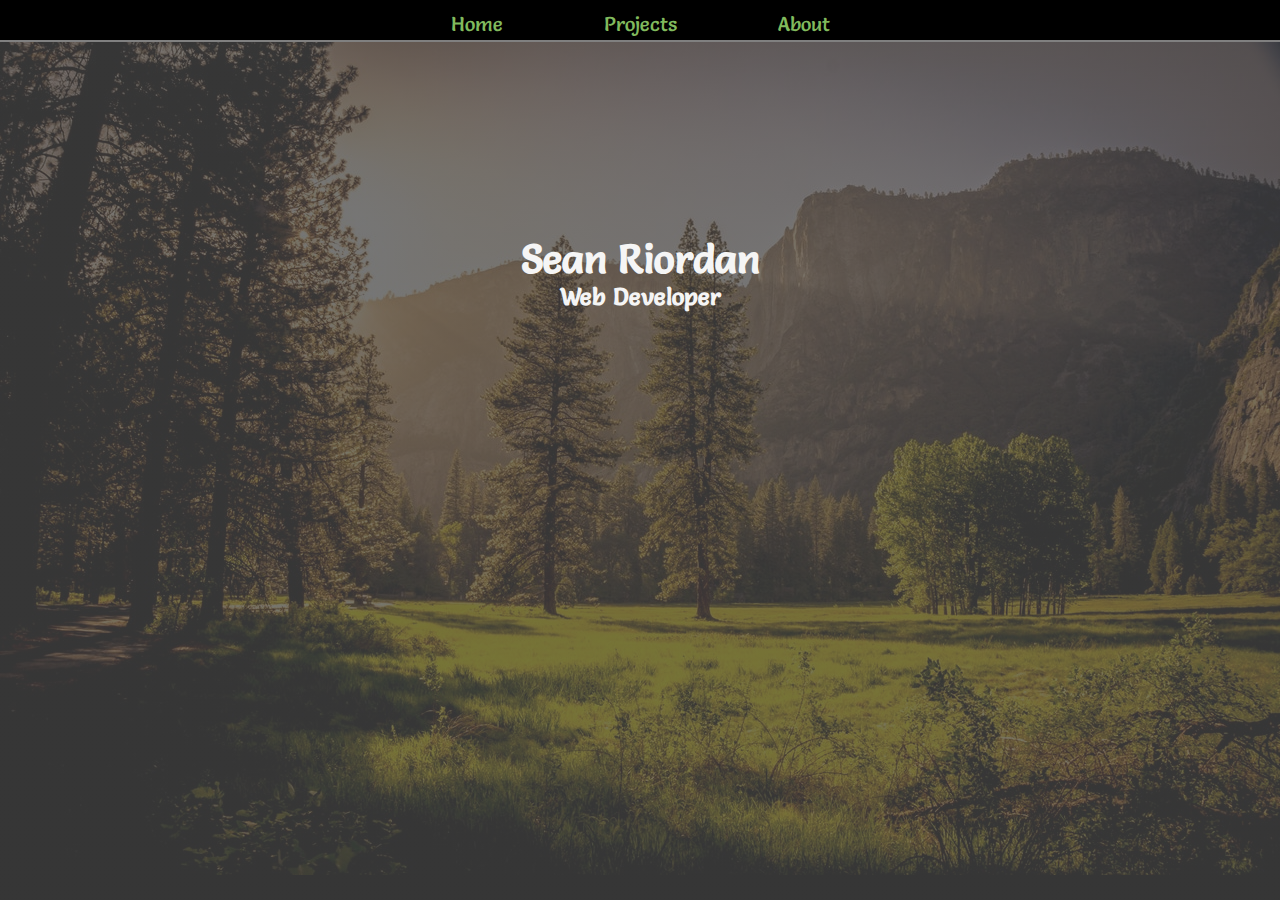
<file: index.html>
<!DOCTYPE html>
<html class="tinted-image">
    <head>
        <meta charset="UTF-8">
        <title>Riordan Home</title>
        <meta name="viewport" content="width=device-width, initial-scale=1.0">
        <link rel="stylesheet" type="text/css" href="./styles/style.css">
        <link rel="stylesheet" href="styles/font-awesome-4.7.0/css/font-awesome.min.css">
        <link href="https://fonts.googleapis.com/css?family=Salsa" rel="stylesheet">
        <script src="./scripts/script.js"></script>        
    </head>
    <body>
        <header>
            <ul>
                <li><a>Home</a></li>
                <li><a>Projects</a></li>
                <li><a>About</a></li>
            </ul>     
        </header>
        <!-- <aside>
            <i class="fa fa-chevron-right fa-2x" aria-hidden="true"></i>
        </aside>  -->
        <main>
            <article class="text-position">   
                <h1>Sean Riordan</h1>
                <h2>Web Developer</h2>
            </article>
            <article class="article-format hide-content">
                <h1>Car Comparisons</h1>
                <p>This webpage compares car makes, models and trims from the years 1941-present.
                    I utilized a vehicle database API to pull car information for the dropdown menus. 
                    The page was constructed with a responsive layout in mind for a better user 
                    experience across different devices. You can view the page 
                    <a href="projects/Car_Comparison/index.html" alt="Car comparison page">here.</a>
                </p>
                <img src="styles/images/Car_App.png" alt="Car application screenshot">
                <h1>The Apartment App</h1>
                <p>Using React, Express, Node.js, and MySQL as the stack, I deployed an apartment
                    complex site on a Raspberry Pi. The user may filter by certain criteria or choose
                    to see all remaining apartments. Implementing account creation, authentication,
                    and login sessions, the site allows users to reserve and unreserve rooms.     
                </p>
                <img src="styles/images/rentals_app.png" alt="The Apartment App screenshot">
                <!-- <h1>Open Source Work (Oppia)</h1> -->
                <!-- <p style="color: orange; font-size: 2rem; text-align: center; margin-top: 2rem; margin-bottom: 2rem;">Coming Soon!</p> -->
            </article>
            <article class="article-format hide-content">   
                <h1>About Me</h1>
                <p>Hey there, I'm Sean. I began learning about HTML and CSS in April of 2017. I became more interested in web 
                    ment as I began creating a sample website. I decided I would like to make a career change and enter
                    the programming field as a web developer. I am now learning web develop- ment full time. I have completed a 
                    few projects in vanilla javascript and have now started learning React. Although my focus is Front-end 
                    development, I would like have some knowledge of the Back-end as well and therefore am teaching myself 
                    Node.js.  
                </p>
                <img src="styles/images/falls-park-profile.jpeg" alt="Photo of me at a park" height="400px">
                <h1>Hobbies</h1>
                <p>
                My primary way to wind down is Latin dancing. I have been dancing salsa and bachata four years now, and also currently 
                teach. In addition, I enjoy working on vehicles and would eventually like to have a project car.
                </p>
                <h1>Contact</h1>
                <p>If you would like to contact me, my email address is riordan.sean9@gmail.com. You can also check me out on
                    <a href="https://www.linkedin.com/in/sean-riordan-2084918b/">Linkedin</a> or <a href="https://github.com/sriordan9">GitHub.</a>
                </p>
            </article> 
        </main>
    </body>
</html>
</file>
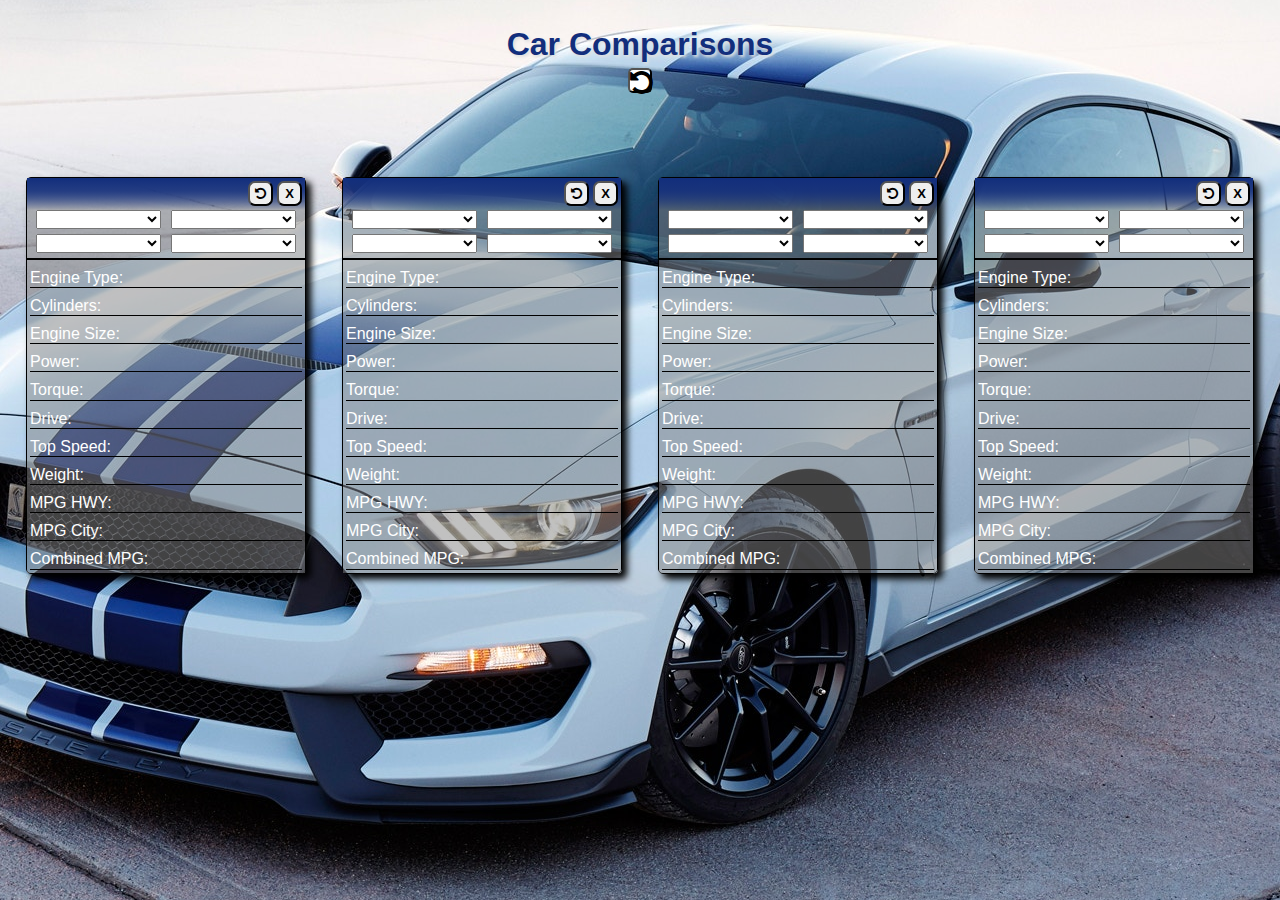
<file: projects/Car_Comparison/index.html>
<!DOCTYPE html>
<html>
    <head>
        <meta charset="UTF-8">
        <title>Car Comparisons</title>
        <link rel="shortcut icon" type="image/x-icon" href="styling/images/favicon.ico" />
        <meta name="viewport" content="width=device-width, initial-scale=1.0">
        <link rel="stylesheet" type="text/css" href="./styling/style.css">
        <link rel="stylesheet" href="./styling/font-awesome-4.7.0/css/font-awesome.min.css">
        <script type="text/javascript" src="./scripts/jqueryUncompressed-3.2.1.js"></script>
        <script type="text/javascript" src="./scripts/script.js"></script>
        <script type="text/javascript" src="http://www.carqueryapi.com/js/jquery.min.js"></script>
        <script type="text/javascript" src="http://www.carqueryapi.com/js/carquery.0.3.4.js"></script>
    </head>
    <body> 
        <header>
            <div>
                <h1>Car Comparisons</h1>
                <button class="sect_undo_btn"name="show_sect" type="button">
                    <i class="fa fa-undo fa-2x" aria-hidden="true"></i>
                </button>
                <span class="undoBtnHint">Unhide Sections</span>
            </div>
        </header>
        <main>
            <section value="0">
                <span>
                    <button name="show_specs" type="button">
                        <i class="fa fa-undo" aria-hidden="true"></i>
                    </button>
                    <span class="undoBtnHint">Unhide Specs</span>
                    <button name="remove_sect" type="button" value="0">X</button> 
                </span>
                <h2></h2>
                <form>
                    <div>
                        <!-- WARNING: Do not change 'name' attribute. It is referenced in function 
                        that pulls data from API in Controller and updates UI dropdown with list -->
                        <select name="years" value="0"></select>
                        <select name="makes0" value="0"></select>
                    </div>
                    <div>
                        <select name="models0" value="0"></select>
                        <select name="trims0" value="0"></select>
                    </div>
                    <!-- <input type="text" name="URL" placeholder="URL"> -->
                    <fieldset>
                        <div name="spec0">
                            <p>Engine Type:</p>
                            <span name="engine_type0"></span>
                            <button class="hide" name="remove_spec" type="button">X</button>
                        </div>
                        <div name="spec1">
                            <p>Cylinders:</p>
                            <span name="cylinders0"></span>
                            <button class="hide" name="remove_spec" type="button">X</button>
                        </div>
                        <div name="spec2">
                            <p>Engine Size:</p>
                            <span name="engine_size0"></span>
                            <button class="hide" name="remove_spec" type="button">X</button>
                        </div>
                        <div name="spec3">
                            <p>Power:</p>
                            <span name="power0"></span>
                            <button class="hide" name="remove_spec" type="button">X</button>
                        </div>
                        <div name="spec4">
                            <p>Torque:</p>
                            <span name="torque0"></span>
                            <button class="hide" name="remove_spec" type="button">X</button>
                        </div>
                        <div name="spec5">
                            <p>Drive:</p>
                            <span name="drive0"></span>
                            <button class="hide" name="remove_spec" type="button">X</button>
                        </div>
                        <div name="spec6">
                            <p>Top Speed:</p>
                            <span name="top_speed0"></span>
                            <button class="hide" name="remove_spec" type="button">X</button>
                        </div>
                        <div name="spec7">
                            <p>Weight:</p>
                            <span name="weight0"></span>
                            <button class="hide" name="remove_spec" type="button">X</button>
                        </div>
                        <div name="spec8">
                            <p>MPG HWY:</p>
                            <span name="mpg_hwy0"></span>
                            <button class="hide" name="remove_spec" type="button">X</button>
                        </div>
                        <div name="spec9">
                            <p>MPG City:</p>
                            <span name="mpg_city0"></span>
                            <button class="hide" name="remove_spec" type="button">X</button>
                        </div>
                        <div name="spec10">
                            <p>Combined MPG:</p>
                            <span name="mpg_combined0"></span>
                            <button class="hide" name="remove_spec" type="button">X</button>
                        </div>                        
                    </fieldset>
                </form>
            </section>
            <section value="1">
                <span>
                    <button name="show_specs" type="button">
                        <i class="fa fa-undo" aria-hidden="true"></i>
                    </button>
                    <span class="undoBtnHint">Unhide Specs</span>
                    <button name="remove_sect" type="button" value="1">X</button> 
                </span>
                <h2></h2>                    
                <form>
                    <div>
                        <!-- WARNING: Do not change 'name' attribute. It is referenced in function 
                        that pulls data from API in Controller and updates UI dropdown with list -->
                        <select name="years" value="1"></select>
                        <select name="makes1" value="1"></select>
                    </div>
                    <div>
                        <select name="models1" value="1"></select>
                        <select name="trims1" value="1"></select>
                    </div>
                    <!-- <input type="text" name="URL" placeholder="URL"> -->
                    <fieldset>
                        <div name="spec0">
                            <p>Engine Type:</p>
                            <span name="engine_type1"></span>
                            <button class="hide" name="remove_spec" type="button">X</button>
                        </div>
                        <div name="spec1">
                            <p>Cylinders:</p>
                            <span name="cylinders1"></span>
                            <button class="hide" name="remove_spec" type="button">X</button>
                        </div>
                        <div name="spec2">
                            <p>Engine Size:</p>
                            <span name="engine_size1"></span>
                            <button class="hide" name="remove_spec" type="button">X</button>
                        </div>
                        <div name="spec3">
                            <p>Power:</p>
                            <span name="power1"></span>
                            <button class="hide" name="remove_spec" type="button">X</button>
                        </div>
                        <div name="spec4">
                            <p>Torque:</p>
                            <span name="torque1"></span>
                            <button class="hide" name="remove_spec" type="button">X</button>
                        </div>
                        <div name="spec5">
                            <p>Drive:</p>
                            <span name="drive1"></span>
                            <button class="hide" name="remove_spec" type="button">X</button>
                        </div>
                        <div name="spec6">
                            <p>Top Speed:</p>
                            <span name="top_speed1"></span>
                            <button class="hide" name="remove_spec" type="button">X</button>
                        </div>
                        <div name="spec7">
                            <p>Weight:</p>
                            <span name="weight1"></span>
                            <button class="hide" name="remove_spec" type="button">X</button>
                        </div>
                        <div name="spec8">
                            <p>MPG HWY:</p>
                            <span name="mpg_hwy1"></span>
                            <button class="hide" name="remove_spec" type="button">X</button>
                        </div>
                        <div name="spec9">
                            <p>MPG City:</p>
                            <span name="mpg_city1"></span>
                            <button class="hide" name="remove_spec" type="button">X</button>
                        </div>
                        <div name="spec10">
                            <p>Combined MPG:</p>
                            <span name="mpg_combined1"></span>
                            <button class="hide" name="remove_spec" type="button">X</button>
                        </div>  
                    </fieldset>
                </form>
            </section>
            <section value="2">
                <span>
                    <button name="show_specs" type="button">
                        <i class="fa fa-undo" aria-hidden="true"></i>
                    </button>
                    <span class="undoBtnHint">Unhide Specs</span>
                    <button name="remove_sect" type="button" value="2">X</button> 
                </span>
                <h2></h2>                    
                <form>
                    <div>
                        <!-- WARNING: Do not change 'name' attribute. It is referenced in function 
                        that pulls data from API in Controller and updates UI dropdown with list -->
                        <select name="years" value="2"></select>
                        <select name="makes2" value="2"></select>
                    </div>
                    <div>
                        <select name="models2" value="2"></select>
                        <select name="trims2" value="2"></select>
                    </div>
                    <!-- <input type="text" name="URL" placeholder="URL"> -->
                    <fieldset>
                        <div name="spec0">
                            <p>Engine Type:</p>
                            <span name="engine_type2"></span>
                            <button class="hide" name="remove_spec" type="button">X</button>
                        </div>
                        <div name="spec1">
                            <p>Cylinders:</p>
                            <span name="cylinders2"></span>
                            <button class="hide" name="remove_spec" type="button">X</button>
                        </div>
                        <div name="spec2">
                            <p>Engine Size:</p>
                            <span name="engine_size2"></span>
                            <button class="hide" name="remove_spec" type="button">X</button>
                        </div>
                        <div name="spec3">
                            <p>Power:</p>
                            <span name="power2"></span>
                            <button class="hide" name="remove_spec" type="button">X</button>
                        </div>
                        <div name="spec4">
                            <p>Torque:</p>
                            <span name="torque2"></span>
                            <button class="hide" name="remove_spec" type="button">X</button>
                        </div>
                        <div name="spec5">
                            <p>Drive:</p>
                            <span name="drive2"></span>
                            <button class="hide" name="remove_spec" type="button">X</button>
                        </div>
                        <div name="spec6">
                            <p>Top Speed:</p>
                            <span name="top_speed2"></span>
                            <button class="hide" name="remove_spec" type="button">X</button>
                        </div>
                        <div name="spec7">
                            <p>Weight:</p>
                            <span name="weight2"></span>
                            <button class="hide" name="remove_spec" type="button">X</button>
                        </div>
                        <div name="spec8">
                            <p>MPG HWY:</p>
                            <span name="mpg_hwy2"></span>
                            <button class="hide" name="remove_spec" type="button">X</button>
                        </div>
                        <div name="spec9">
                            <p>MPG City:</p>
                            <span name="mpg_city2"></span>
                            <button class="hide" name="remove_spec" type="button">X</button>
                        </div>
                        <div name="spec10">
                            <p>Combined MPG:</p>
                            <span name="mpg_combined2"></span>
                            <button class="hide" name="remove_spec" type="button">X</button>
                        </div>   
                    </fieldset>
                </form>
            </section>
            <section value="3">
                <span>
                    <button name="show_specs" type="button">
                        <i class="fa fa-undo" aria-hidden="true"></i>
                    </button>
                    <span class="undoBtnHint">Unhide Specs</span>
                    <button name="remove_sect" type="button" value="3">X</button> 
                </span>
                <h2></h2>                    
                <form>
                    <div>
                        <!-- WARNING: Do not change 'name' attribute. It is referenced in function 
                        that pulls data from API in Controller and updates UI dropdown with list -->
                        <select name="years" value="3"></select>
                        <select name="makes3" value="3"></select>
                    </div>
                    <div>
                        <select name="models3" value="3"></select>
                        <select name="trims3" value="3"></select>
                    </div>
                    <!-- <input type="text" name="URL" placeholder="URL"> -->
                    <fieldset>
                        <div name="spec0">
                            <p>Engine Type:</p>
                            <span name="engine_type3"></span>
                            <button class="hide" name="remove_spec" type="button">X</button>
                        </div>
                        <div name="spec1">
                            <p>Cylinders:</p>
                            <span name="cylinders3"></span>
                            <button class="hide" name="remove_spec" type="button">X</button>
                        </div>
                        <div name="spec2">
                            <p>Engine Size:</p>
                            <span name="engine_size3"></span>
                            <button class="hide" name="remove_spec" type="button">X</button>
                        </div>
                        <div name="spec3">
                            <p>Power:</p>
                            <span name="power3"></span>
                            <button class="hide" name="remove_spec" type="button">X</button>
                        </div>
                        <div name="spec4">
                            <p>Torque:</p>
                            <span name="torque3"></span>
                            <button class="hide" name="remove_spec" type="button">X</button>
                        </div>
                        <div name="spec5">
                            <p>Drive:</p>
                            <span name="drive3"></span>
                            <button class="hide" name="remove_spec" type="button">X</button>
                        </div>
                        <div name="spec6">
                            <p>Top Speed:</p>
                            <span name="top_speed3"></span>
                            <button class="hide" name="remove_spec" type="button">X</button>
                        </div>
                        <div name="spec7">
                            <p>Weight:</p>
                            <span name="weight3"></span>
                            <button class="hide" name="remove_spec" type="button">X</button>
                        </div>
                        <div name="spec8">
                            <p>MPG HWY:</p>
                            <span name="mpg_hwy3"></span>
                            <button class="hide" name="remove_spec" type="button">X</button>
                        </div>
                        <div name="spec9">
                            <p>MPG City:</p>
                            <span name="mpg_city3"></span>
                            <button class="hide" name="remove_spec" type="button">X</button>
                        </div>
                        <div name="spec10">
                            <p>Combined MPG:</p>
                            <span name="mpg_combined3"></span>
                            <button class="hide" name="remove_spec" type="button">X</button>
                        </div> 
                    </fieldset>
                </form>
            </section>
        </main>    
    </body>

</html>
</file>
<file: styles/style.css>
/* RESET BROWSER STYLES */

article, aside, details, figcaption, figure, footer, header, hgroup, menu, nav, section {
	display: block;
}
body {
	line-height: 1.2;
}
html {
	min-height: 100%;
}
ol { 
	padding-left: 1.4em;
	list-style: decimal;
}
table {
	border-collapse: collapse;
	border-spacing: 0;
} 
ul {
	padding-left: 1.4em;
	list-style: square;
}
* {
	box-sizing: border-box;
	margin: 0;
	padding: 0;
}
/* END RESET BROWSER STYLES */

/* HTML DOCUMENT */
img {
	padding: .75rem;
	display: block;
	margin: auto;
}
.tinted-image {
	background:
	/* transparent smoke */
	linear-gradient(rgba(72, 72, 72, .75), rgba(72,72,72,.75)),
	url(images/forest-mountain-lg.jpeg);
	background-position: center center; 
	background-repeat: no-repeat;
	background-color: black;
	font-family: 'Salsa', cursive, Arial, Helvetica, sans-serif;
	color: whitesmoke;

}
.tinted-image a:hover{
	color: white;
}
/* END HTML */

/* HEADER */

@media screen and (min-width: 521px){
	li {
		display: inline;
		margin: 1rem 3rem;
	}
}
li a {
	color: #80BA5D;
	font-size: 1.25rem;
	text-decoration: none;
}
li a:hover {
	cursor: pointer;
}
ul {
	position: fixed;
	top: 0;
	left: 0;
	right: 0;
	text-align: center;	
	list-style: none;
	padding: .75rem 0 .25rem;
	border-bottom: solid grey 2px;
	background-color: black;
}
@media screen and (max-width: 520px){
	ul {
		display: flex;
		justify-content: space-evenly;
	}
}
/* END HEADER */

/* MAIN OF HOME */
.text-position {
	text-align: center;
	margin-top: 235px;	
} 
/* END MAIN OF HOME */

/* MAIN OF PROJECTS/ABOUT*/
/* .article-format animation */
article {
	animation-duration: 1.15s;
	animation-name: fadein;
}
@keyframes fadein {
	from {
		opacity: 0;		 
	}
	to {
		opacity: 1;		
	}
}
article a {
	color: #80BA5D;
}
article img {
	max-width: 500px;
}
@media screen and (max-width: 575px){
	article img {
		max-width: 300px;
	}
}
.article-format {
	text-align: center;
	margin: auto;
	max-width: 80%;
	max-height: 100vh;
	overflow: scroll;
	padding-top: 5rem;
	padding-bottom: 2rem;
}
.article-format::-webkit-scrollbar {
	display: none;
}
/* change max-width of main from % to a max rem value */
@media screen and (min-width: 825px) {
	.article-format {
		max-width: 45rem;
	}
}
/* make main top margin larger */
/* @media screen and (min-width: 713px) {
	.article-format {
		margin-top: 3.5rem;
	}
} */
.article-format h1 {
	padding: 2.5rem;
	padding-bottom: .25rem;
	font-size: 1.5rem;
	color: whitesmoke;
}
/* increase main header font sizes */
@media screen and (min-width: 713px) {
	.article-format h1 {
		font-size: 1.5rem;
	}
}
.article-format p {
	text-align: left;
	padding-left: .5rem;
	padding-right: .5rem;
	text-indent: .75rem;
}
/* increase main paragraph attributes for readability */
@media screen and (min-width: 713px){
	.article-format p {
		font-size: 1.15rem;
		padding: 0.25rem 3rem 1.5rem 3rem;
		text-align: left;
		line-height: 1.75rem;
		text-indent: 2rem;
	}
}
/* END MAIN OF PROJECTS/ABOUT */

/* MAIN OF ALL PAGES */
h1 {
	font-size: 2.5rem;
}
.hide-content {
	display: none;
}
/* END MAIN OF ALL PAGES */
</file>
<file: projects/Car_Comparison/styling/style.css>
/* reset browser styles */
* {
	box-sizing: border-box;
	margin: 0;
    padding: 0;
    vertical-align: baseline;
}
article, aside, details, figcaption, figure, footer, header, hgroup, menu, nav, section {
	display: block;
}
body {
	line-height: 1.2;
}
ol { 
	padding-left: 1.4em;
	list-style: decimal;
}
ul {
	padding-left: 1.4em;
	list-style: square;
}
table {
	border-collapse: collapse;
	border-spacing: 0;
} 
/* end reset browser styles */

/* General Page Start--------------- */
body {
	font-family: Arial, Helvetica, sans-serif;
}
html {
	background: url("images/whtShelby.jpg"); /*	https://unsplash.com/photos/0GyzS1Hjjko */
	background-attachment: fixed;
	background-position: center center;
	background-repeat: no-repeat;
}
@media only screen and (max-width: 599px) {
    html {
		background: none;
	}
}
/* General Page End----------------- */

/* Main Start----------------------- */
button:hover {
	cursor: pointer;
}
/* Displays hint when hovering over undo buttons */
button:hover + .undoBtnHint {
	display: inline-block;
}
/* Spec name */
div > p {
	display: inline-block;
	width: 50%;	
}
/* Hidden 'X' button for spec lines */
div > button {
	background-color: rgb(18, 46, 124);
	border-radius: 5px;
	color: whitesmoke; 
	float: right;
	font-weight: lighter;
	position: relative; 
	text-align: center; 
	width: 1.5rem;
	z-index: 1;
}
/* Hidden 'X' button for spec lines */
div > button:active {
	border: 2px solid white;
}
fieldset {
	border: 0;
	border-top: 2px solid black;
    display: flex;
	flex-direction: column;
	padding: 0 3px 3px 3px;
}
/* All fieldset children that are divs */
fieldset div {
	border-bottom: 1px solid black;
	margin-top: 8px;
}
/* Direct div children of the form */
form > div {
	display: flex;
	justify-content: space-evenly;
	margin-bottom: 5px;
}
/* Direct div children of header */
header > div {
	text-align: center;
	padding-bottom: 55px;
}
@media only screen and (max-width: 599px) {
    header > div {
		background-color: rgb(18, 46, 124);
		margin-bottom: 25px;
		padding-bottom: 25px;
	}
}
h1 {
	color: rgb(18, 46, 124);
	margin: 25px auto 5px;
	text-shadow: 2px 2px 3px rgb(223, 223, 223);
}
@media only screen and (max-width: 599px) {
    h1 {
		color: white;
		margin: 0 auto 5px;
		padding-top: 25px;
		text-shadow: 5px 5px 6px black;
	}
}
h2 {
	background: linear-gradient(rgb(18, 46, 124), 75%, rgba(131, 131, 131, 0.5));
	color: whitesmoke;
	height: 2rem;
	padding-left: 11px;
	text-shadow: 7px 7px 7px black;
}
.hide {
	display: none;
}
main {
    display: flex;
	flex-wrap: wrap;
	justify-content: space-evenly;
}
/* Prevent too large of a distance between sections if very wide screen */
@media only screen and (min-width: 1550px) {
    main {
		max-width: 1550px;
		margin: auto
    }
}
section {
	border: 1px solid black;
	border-radius: 5px;
	box-shadow: 5px 5px 7px black;
	margin: 10px;
	margin-top: 25px;
	width: 280px;
}
/* Direct section children that are form tags */
section > form {
	background-color: rgba(131, 131, 131, 0.5);
	color: white;
}
/* Direct section children that are span tags */
section > span {
	float: right;
	margin: 3px 3px 0 0;
}
/* Undo button at top of page for sections */
.sect_undo_btn {
	background-color: white;
	color: black;
	float: none;
	height: 25px;
}
select {
	display: flex;
	width: 45%;
}
.show {
	display: inline-block;
}
/* Buttons in top right corner of sections */
span > button {
	border-radius: 7px;
	font-size: 13px;
	font-weight: bold;
	height: 25px;
	width: 25px;
}
/* Hint that displays when hovering over undo button */
.undoBtnHint {
	display: none;
	position: absolute;
	margin-left: -62px;
	margin-top: -20px;
	font-size: 12px;
	background-color: rgb(18, 46, 124);
	color: white;
	width: 90px;
	text-align: center;
	border-radius: 5px;
}
/* End Main----------------------- */
</file>
